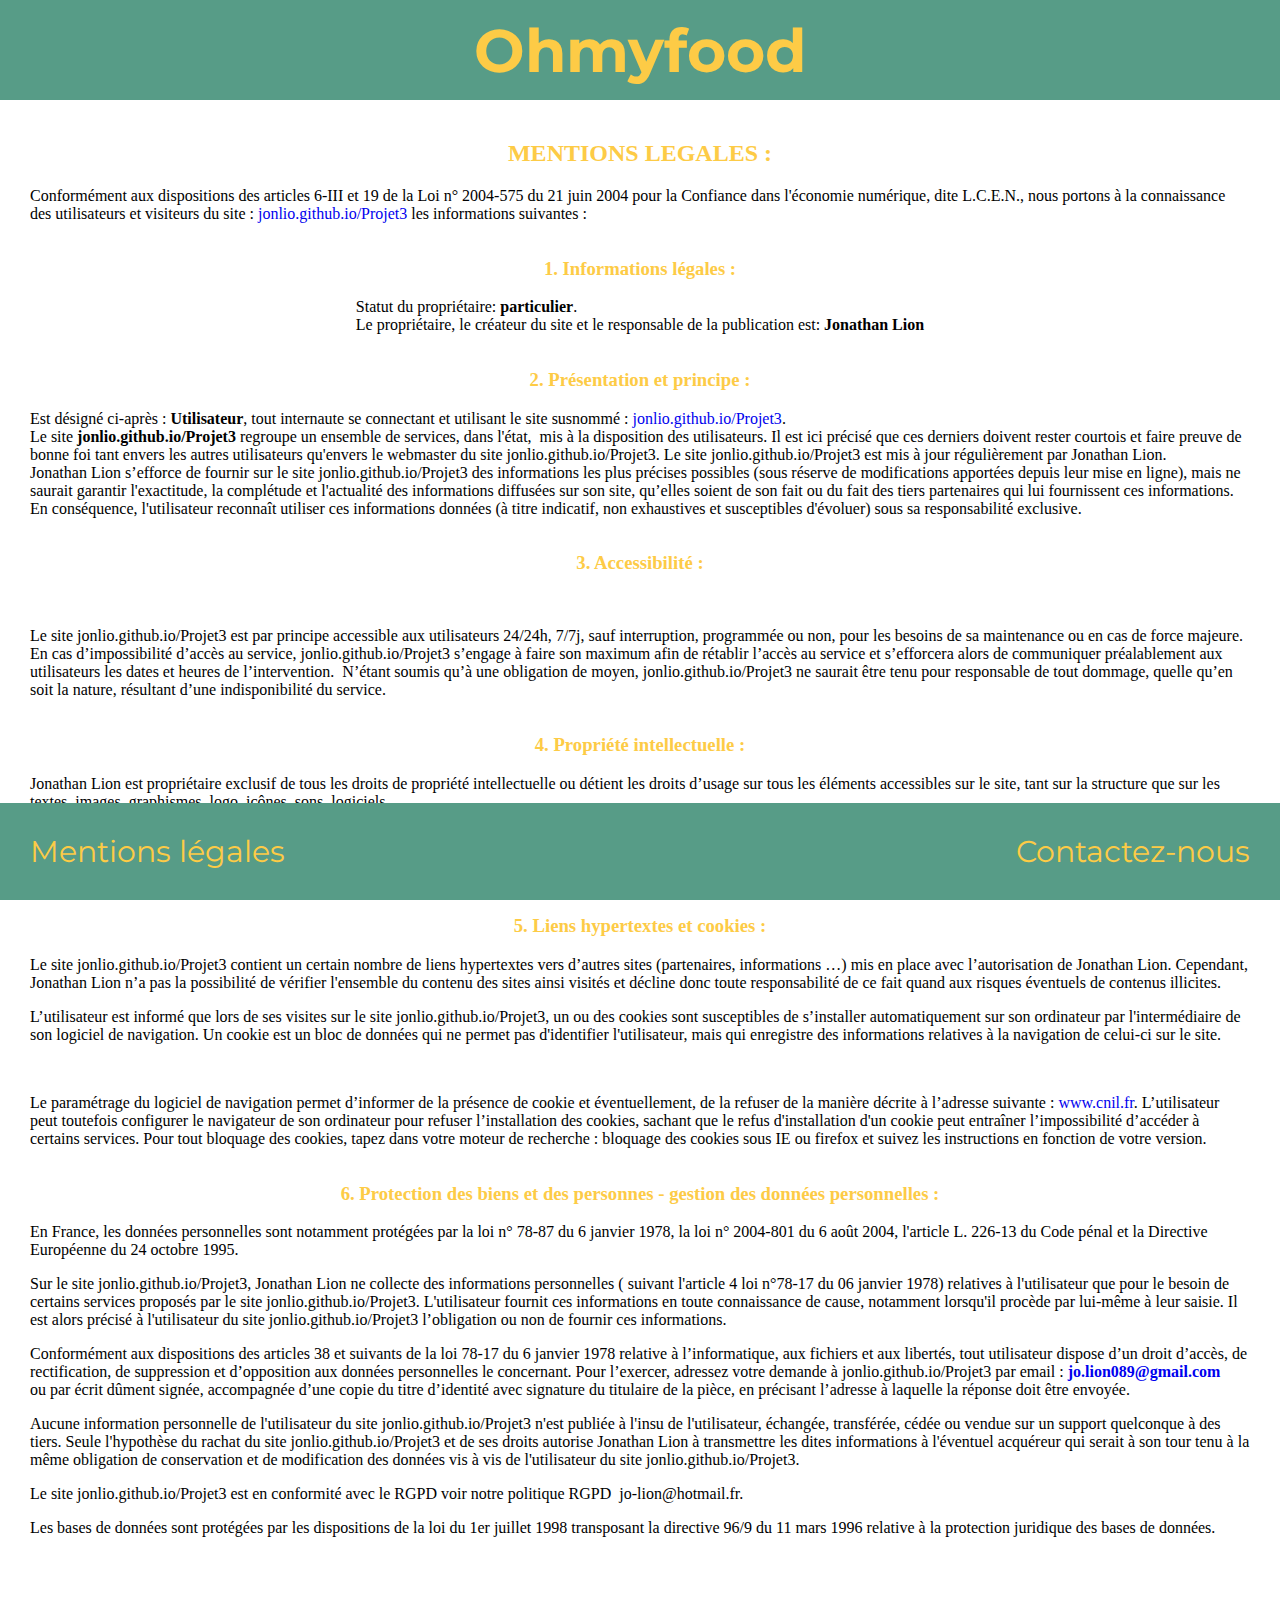
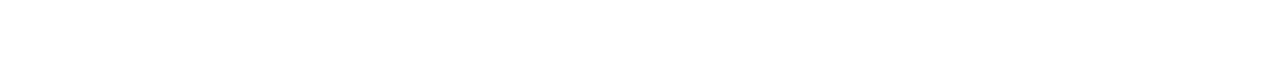
<file: Pages/mentions.html>
<!DOCTYPE html>
<html lang="fr">

<head>
    <meta charset="utf-8" />
    <meta name="viewport" content="width=device-width, initial-scale=1.0">
    <link href="https://fonts.googleapis.com/css?family=Montserrat&display=swap" rel="stylesheet">
    <link rel="stylesheet" href="../CSS/style.css" />
    <title>ohmyfood</title>
</head>

<body>

    <header class="header omf-style">
        <h1><a href="../index.html">Ohmyfood</a></h1>
    </header>

    <div class="container">
        <section>
            <h2>MENTIONS LEGALES :</h2>

            <p>Conformément aux dispositions des articles 6-III et 19 de la Loi n° 2004-575 du 21 juin 2004 pour la Confiance dans l'économie numérique, dite L.C.E.N., nous portons à la connaissance des utilisateurs et visiteurs du site : <a href="http://jonlio.github.io/Projet3" target="_blank">jonlio.github.io/Projet3</a> les informations suivantes :</p>
        </section>

        <section>
            <h3>1. Informations légales :</h3>

            <p>Statut du propriétaire: <strong>particulier</strong>.<br />
                Le propriétaire, le créateur du site et le responsable de la publication est: <strong>Jonathan Lion</strong>
            </p>

        </section>

        <section>
            <h3>2. Présentation et principe :</h3>

            <p>Est désigné ci-après : <strong>Utilisateur</strong>, tout internaute se connectant et utilisant le site susnommé : <a href="http://jonlio.github.io/Projet3" target="_blank">jonlio.github.io/Projet3</a>.<br />
                Le site <strong>jonlio.github.io/Projet3</strong><strong> </strong>regroupe un ensemble de services, dans l'état,  mis à la disposition des utilisateurs. Il est ici précisé que ces derniers doivent rester courtois et faire preuve de bonne foi tant envers les autres utilisateurs qu'envers le webmaster du site jonlio.github.io/Projet3. Le site jonlio.github.io/Projet3 est mis à jour régulièrement par Jonathan Lion.<br />
                Jonathan Lion s’efforce de fournir sur le site jonlio.github.io/Projet3 des informations les plus précises possibles (sous réserve de modifications apportées depuis leur mise en ligne), mais ne saurait garantir l'exactitude, la complétude et l'actualité des informations diffusées sur son site, qu’elles soient de son fait ou du fait des tiers partenaires qui lui fournissent ces informations. En conséquence, l'utilisateur reconnaît utiliser ces informations données (à titre indicatif, non exhaustives et susceptibles d'évoluer) sous sa responsabilité exclusive.</p>
        </section>

        <section>
            <h3>3. Accessibilité :</h3>
            <br />
            <p> Le site jonlio.github.io/Projet3 est par principe accessible aux utilisateurs 24/24h, 7/7j, sauf interruption, programmée ou non, pour les besoins de sa maintenance ou en cas de force majeure. En cas d’impossibilité d’accès au service, jonlio.github.io/Projet3 s’engage à faire son maximum afin de rétablir l’accès au service et s’efforcera alors de communiquer préalablement aux utilisateurs les dates et heures de l’intervention.  N’étant soumis qu’à une obligation de moyen, jonlio.github.io/Projet3 ne saurait être tenu pour responsable de tout dommage, quelle qu’en soit la nature, résultant d’une indisponibilité du service.</p>
        </section>

        <section>
            <h3>4. Propriété intellectuelle :</h3>

            <p>Jonathan Lion est propriétaire exclusif de tous les droits de propriété intellectuelle ou détient les droits d’usage sur tous les éléments accessibles sur le site, tant sur la structure que sur les textes, images, graphismes, logo, icônes, sons, logiciels…</p>
            <p> Toute reproduction totale ou partielle du site jonlio.github.io/Projet3, représentation, modification, publication, adaptation totale ou partielle de l'un quelconque de ces éléments, quel que soit le moyen ou le procédé utilisé, est interdite, sauf autorisation écrite préalable de Jonathan Lion, propriétaire du site à l'email : jo.lion089@gmail.com, à défaut elle sera considérée comme constitutive d’une contrefaçon et passible de poursuite conformément aux dispositions des articles L.335-2 et suivants du Code de Propriété Intellectuelle.</p>
        </section>

        <section>
            <h3>5. Liens hypertextes et cookies :</h3>

            <p>Le site jonlio.github.io/Projet3 contient un certain nombre de liens hypertextes vers d’autres sites (partenaires, informations …) mis en place avec l’autorisation de Jonathan Lion. Cependant, Jonathan Lion n’a pas la possibilité de vérifier l'ensemble du contenu des sites ainsi visités et décline donc toute responsabilité de ce fait quand aux risques éventuels de contenus illicites.</p>
            <p>L’utilisateur est informé que lors de ses visites sur le site jonlio.github.io/Projet3, un ou des cookies sont susceptibles de s’installer automatiquement sur son ordinateur par l'intermédiaire de son logiciel de navigation. Un cookie est un bloc de données qui ne permet pas d'identifier l'utilisateur, mais qui enregistre des informations relatives à la navigation de celui-ci sur le site. </p> 
            <p>Le paramétrage du logiciel de navigation permet d’informer de la présence de cookie et éventuellement, de la refuser de la manière décrite à l’adresse suivante : <a href="http://www.cnil.fr">www.cnil.fr</a>. L’utilisateur peut toutefois configurer le navigateur de son ordinateur pour refuser l’installation des cookies, sachant que le refus d'installation d'un cookie peut entraîner l’impossibilité d’accéder à certains services. Pour tout bloquage des cookies, tapez dans votre moteur de recherche : bloquage des cookies sous IE ou firefox et suivez les instructions en fonction de votre version.</p>
        </section>

        <section>
            <h3>6. Protection des biens et des personnes - gestion des données personnelles :</h3>

            <p>En France, les données personnelles sont notamment protégées par la loi n° 78-87 du 6 janvier 1978, la loi n° 2004-801 du 6 août 2004, l'article L. 226-13 du Code pénal et la Directive Européenne du 24 octobre 1995.</p>

            <p>Sur le site jonlio.github.io/Projet3, Jonathan Lion ne collecte des informations personnelles ( suivant l'article 4 loi n°78-17 du 06 janvier 1978) relatives à l'utilisateur que pour le besoin de certains services proposés par le site jonlio.github.io/Projet3. L'utilisateur fournit ces informations en toute connaissance de cause, notamment lorsqu'il procède par lui-même à leur saisie. Il est alors précisé à l'utilisateur du site jonlio.github.io/Projet3 l’obligation ou non de fournir ces informations.</p>
            <p>Conformément aux dispositions des articles 38 et suivants de la loi 78-17 du 6 janvier 1978 relative à l’informatique, aux fichiers et aux libertés, tout utilisateur dispose d’un droit d’accès, de rectification, de suppression et d’opposition aux données personnelles le concernant. Pour l’exercer, adressez votre demande à jonlio.github.io/Projet3 par email :
            <strong><a href="mailto:jo.lion089@gmail.com"> jo.lion089@gmail.com</a></strong> ou par écrit dûment signée, accompagnée d’une copie du titre d’identité avec signature du titulaire de la pièce, en précisant l’adresse à laquelle la réponse doit être envoyée.</p>

            <p>Aucune information personnelle de l'utilisateur du site jonlio.github.io/Projet3 n'est publiée à l'insu de l'utilisateur, échangée, transférée, cédée ou vendue sur un support quelconque à des tiers. Seule l'hypothèse du rachat du site jonlio.github.io/Projet3 et de ses droits autorise Jonathan Lion à transmettre les dites informations à l'éventuel acquéreur qui serait à son tour tenu à la même obligation de conservation et de modification des données vis à vis de l'utilisateur du site jonlio.github.io/Projet3.</p>
            <p>Le site jonlio.github.io/Projet3 est en conformité avec le RGPD voir notre politique RGPD  jo-lion@hotmail.fr.</p>
            <p>Les bases de données sont protégées par les dispositions de la loi du 1er juillet 1998 transposant la directive 96/9 du 11 mars 1996 relative à la protection juridique des bases de données.</p>
        </section>
    </div>

    <footer class="footer omf-style">
        <div class="shake"><a href="mentions.html" target="_blank">Mentions légales</a></div>
        <div class="shake"><a href="mailto:jo-lion@hotmail.fr">Contactez-nous</a></div>
    </footer>

</body>

</html>
</file>
<file: CSS/style.css>
/*Variables*/
/*OHMYFOOD STYLE*/
/*MENUS BACKGROUND COLORS*/
/*MENUS TEXTES COLORS*/
/*MENUS TRAITS DECORATIONS COLORS*/
/*MENUS FONTS*/
/*Mixins*/
/*Mixins FLEXBOX*/
/*Mixin LINEAR-GRADIENT*/
/*Mixins HEADER-FOOTER*/
/*ANIMATIONS*/
/*  ANIMATION ZOOM-MENUS  */
.zoom-menus {
  text-align: center; }
  .zoom-menus:hover {
    overflow: hidden;
    transform: scale(1.2);
    transition: transform 0.6s ease-in-out;
    opacity: 0.8; }

/* MIXIN TRANSITION SOULIGNEMENT TITRES MENUS */
/*KEYFRAMES*/
/*  ANIMATION TROIS POINTS  */
.dots {
  content: ".";
  animation: dots 2s steps(4, end) infinite; }

@keyframes dots {
  0%,
    20% {
    color: rgba(0, 0, 0, 0);
    text-shadow: 0.25em 0 0 rgba(0, 0, 0, 0), 0.5em 0 0 rgba(0, 0, 0, 0); }
  40% {
    color: #fdcb46;
    text-shadow: 0.25em 0 0 rgba(0, 0, 0, 0), 0.5em 0 0 rgba(0, 0, 0, 0); }
  60% {
    text-shadow: 0.25em 0 0 #fdcb46, 0.5em 0 0 rgba(0, 0, 0, 0); }
  80%,
    100% {
    text-shadow: 0.25em 0 0 #fdcb46, 0.5em 0 0 #fdcb46; } }
/* ANIMATIONS SHAKE */
.shake:hover {
  animation: shake 1s ease-in-out; }

@keyframes shake {
  10%,
    90% {
    transform: translate3d(-1px, 0, 0); }
  20%,
    80% {
    transform: translate3d(2px, 0, 0); }
  30%,
    50%,
    70% {
    transform: translate3d(-4px, 0, 0); }
  40%,
    60% {
    transform: translate3d(4px, 0, 0); } }
/*HEADER/FOOTER CSS ET RESPONSIVE*/
.header {
  height: 100px;
  font-size: 30px;
  display: flex;
  justify-content: center;
  align-items: center; }
  @media all and (max-width: 500px) {
    .header {
      height: 80px;
      font-size: 25px; } }
  .header a {
    text-decoration: none;
    color: #fdcb46; }

.footer {
  display: flex;
  justify-content: space-between;
  padding: 30px;
  font-size: 30px;
  position: sticky;
  bottom: 0;
  left: 0; }
  @media all and (max-width: 500px) {
    .footer {
      display: flex;
      flex-direction: column;
      justify-content: center;
      align-items: center;
      height: 30px; } }
  .footer a {
    text-decoration: none;
    color: #fdcb46; }
    @media all and (max-width: 500px) {
      .footer a {
        font-size: 20px; } }

/*OHMYFOOD STYLE*/
.omf-style {
  background-color: #579c87;
  color: #fdcb46;
  font-family: "Montserrat", sans-serif; }

/*MAIN PAGE CSS ET RESPONSIVE*/
body {
  margin: 0px; }

/*MENUS DISPOSITION*/
.menus {
  display: grid;
  grid-template-areas: "a b";
  justify-content: center;
  grid-gap: 50px;
  margin: 50px; }
  @media all and (max-width: 800px) {
    .menus {
      display: flex;
      flex-direction: column;
      justify-content: center;
      align-items: center; } }
  .menus .cartes {
    height: 400px;
    width: 300px;
    display: flex;
    flex-direction: column;
    justify-content: center;
    align-items: center;
    box-shadow: 0px 0px 6px 6px #e7e2e2; }
    @media all and (max-width: 800px) {
      .menus .cartes {
        margin: 30px; } }
    .menus .cartes p {
      text-transform: uppercase;
      font-size: 30px;
      font-family: 'Kalam', cursive; }
    .menus .cartes a {
      text-decoration: none;
      text-align: center; }

/*MENUS STYLE*/
.note,
.note a {
  background-color: #fcdfdb;
  color: #3c1218; }
  .note i,
  .note a i {
    background: linear-gradient(to right, #f05160 0%, #f6916a 100%);
    -webkit-background-clip: text;
    -webkit-text-fill-color: transparent; }
  .note h2,
  .note a h2 {
    font-family: "Courgette", cursive;
    font-size: 25px; }

.chic,
.chic a {
  background-color: #fff5fe;
  color: #c77412; }
  .chic h2,
  .chic a h2 {
    font-family: "Croissant One", cursive;
    font-size: 21px;
    background: linear-gradient(to right, #d8852e 0%, #905bfd 100%);
    -webkit-background-clip: text;
    -webkit-text-fill-color: transparent; }

.delice,
.delice a {
  background-color: #f9f9f9;
  color: #0887fb; }
  .delice h2,
  .delice a h2 {
    font-family: "Alex Brush", cursive;
    font-size: 35px;
    background: linear-gradient(to right, #0229dd 0%, #55acfb 100%);
    -webkit-background-clip: text;
    -webkit-text-fill-color: transparent; }

.palette,
.palette a {
  background-color: #fdfffd;
  color: #79c45c; }
  .palette h2,
  .palette a h2 {
    font-family: "Kaushan Script", cursive;
    font-size: 30px;
    background: linear-gradient(to right, #42973c 0%, #bfff7e 100%);
    -webkit-background-clip: text;
    -webkit-text-fill-color: transparent; }

/*PROCHAINEMENT*/
.soon {
  margin: 0 auto 40px;
  font-size: 30px;
  border-radius: 20px;
  width: 300px;
  height: 50px;
  display: flex;
  justify-content: center;
  align-items: center; }

/*MENTIONS LEGALES CSS ET RESPONSIVE*/
.container {
  display: flex;
  flex-direction: column;
  align-items: center;
  margin: 20px 30px 20px 30px; }
  @media all and (max-width: 500px) {
    .container {
      font-size: 15px; } }
  .container h2, .container h3 {
    color: #fdcb46;
    text-align: center; }
  .container a {
    text-decoration: none; }

/*MENUS TEMPLATE CSS ET RESPONSIVE*/
.menu {
  display: flex;
  flex-direction: column;
  justify-content: center;
  align-items: center;
  font-size: 20px;
  margin: 5% 10% 5% 10%; }
  .menu section {
    width: 90%;
    margin-bottom: 20px; }
    @media all and (max-width: 900px) {
      .menu section {
        padding: 10px; } }
    .menu section > div {
      display: flex;
      justify-content: space-between;
      align-items: center; }
      .menu section > div > p {
        max-width: 80%; }
    .menu section h3 {
      text-align: center; }
      @media all and (max-width: 900px) {
        .menu section h3 {
          margin: auto; } }
    .menu section .trait {
      width: 30%;
      height: 15px; }
      @media all and (max-width: 900px) {
        .menu section .trait {
          width: 25%;
          height: 10px; } }
      @media all and (max-width: 700px) {
        .menu section .trait {
          display: none; } }

/*NOTE ENCHANTEE CSS ET RESPONSIVE*/
.menu-note {
  background-color: #fcdfdb;
  color: #3c1218;
  font-family: "Courgette", cursive; }
  @media all and (max-width: 500px) {
    .menu-note {
      font-size: 10px; } }
  .menu-note i {
    background: linear-gradient(to right, #f05160 0%, #f6916a 100%);
    -webkit-background-clip: text;
    -webkit-text-fill-color: transparent; }
  .menu-note .underline-note {
    background: linear-gradient(to top, #3c1218 5%, transparent 5.01%) no-repeat;
    background-size: 0 100%;
    transition: background-size 800ms; }
    .menu-note .underline-note:hover {
      background-size: 100% 100%; }
  .menu-note .titre-top {
    text-align: center;
    font-size: 20px;
    margin-top: 50px; }
    @media all and (max-width: 500px) {
      .menu-note .titre-top {
        font-size: 13px; } }
    .menu-note .titre-top h2 {
      font-size: 40px; }
      @media all and (max-width: 500px) {
        .menu-note .titre-top h2 {
          font-size: 20px; } }
  .menu-note .titre-bottom {
    display: flex;
    margin: 20px;
    align-items: baseline; }
    .menu-note .titre-bottom h3 {
      margin-left: 10px; }

/*CHIC FRANCAISE CSS ET RESPONSIVE*/
.menu-chic {
  background-color: #fff5fe; }
  @media all and (max-width: 550px) {
    .menu-chic {
      font-size: 10px; } }
  .menu-chic .titre-chic {
    font-family: "Croissant One", cursive;
    background: linear-gradient(to right, #d8852e 0%, #905bfd 100%);
    -webkit-background-clip: text;
    -webkit-text-fill-color: transparent; }
    @media all and (max-width: 550px) {
      .menu-chic .titre-chic {
        font-size: 18px; } }
  .menu-chic .entrees-chic-clr {
    color: #c77412; }
    .menu-chic .entrees-chic-clr .underline-chic-entrees {
      background: linear-gradient(to top, #c77412 5%, transparent 5.01%) no-repeat;
      background-size: 0 100%;
      transition: background-size 800ms; }
      .menu-chic .entrees-chic-clr .underline-chic-entrees:hover {
        background-size: 100% 100%; }
  .menu-chic .plats-chic-clr {
    color: #a56799; }
    .menu-chic .plats-chic-clr .underline-chic-plats {
      background: linear-gradient(to top, #a56799 5%, transparent 5.01%) no-repeat;
      background-size: 0 100%;
      transition: background-size 800ms; }
      .menu-chic .plats-chic-clr .underline-chic-plats:hover {
        background-size: 100% 100%; }
  .menu-chic .desserts-chic-clr {
    color: #6e4ccc; }
    .menu-chic .desserts-chic-clr .underline-chic-desserts {
      background: linear-gradient(to top, #6e4ccc 5%, transparent 5.01%) no-repeat;
      background-size: 0 100%;
      transition: background-size 800ms; }
      .menu-chic .desserts-chic-clr .underline-chic-desserts:hover {
        background-size: 100% 100%; }

/*MENU DELICE DES PAPILLES CSS ET RESPONSIVE*/
.menu-papilles {
  background-color: #f9f9f9;
  font-family: "Alex Brush", cursive;
  font-size: 25px; }
  @media all and (max-width: 550px) {
    .menu-papilles {
      font-size: 14px; } }
  .menu-papilles .titre-papilles {
    font-size: 60px;
    color: #0887fb;
    background: linear-gradient(to right, #0645e5 0%, #0889fb 100%);
    -webkit-background-clip: text;
    -webkit-text-fill-color: transparent; }
    @media all and (max-width: 550px) {
      .menu-papilles .titre-papilles {
        font-size: 40px; } }
  .menu-papilles .underline-papilles-entrees {
    background: linear-gradient(to top, #0228dd 5%, transparent 5.01%) no-repeat;
    background-size: 0 100%;
    transition: background-size 800ms; }
    .menu-papilles .underline-papilles-entrees:hover {
      background-size: 100% 100%; }
  .menu-papilles .underline-papilles-plats {
    background: linear-gradient(to top, #0670f3 5%, transparent 5.01%) no-repeat;
    background-size: 0 100%;
    transition: background-size 800ms; }
    .menu-papilles .underline-papilles-plats:hover {
      background-size: 100% 100%; }
  .menu-papilles .underline-papilles-desserts {
    background: linear-gradient(to top, #0887fb 5%, transparent 5.01%) no-repeat;
    background-size: 0 100%;
    transition: background-size 800ms; }
    .menu-papilles .underline-papilles-desserts:hover {
      background-size: 100% 100%; }

/*MENU PALETTE DU GOUT CSS ET RESPONSIVE*/
.menu-palette {
  background-color: #fdfffd;
  font-family: "Kaushan Script", cursive; }
  @media all and (max-width: 550px) {
    .menu-palette {
      font-size: 10px; } }
  .menu-palette .underline-palette {
    background: linear-gradient(to top, #79c45c 5%, transparent 5.01%) no-repeat;
    background-size: 0 100%;
    transition: background-size 800ms; }
    .menu-palette .underline-palette:hover {
      background-size: 100% 100%; }
  .menu-palette .titre-palette {
    font-size: 60px;
    background: linear-gradient(to right, #42973c 0%, #bfff7e 100%);
    -webkit-background-clip: text;
    -webkit-text-fill-color: transparent; }
    @media all and (max-width: 550px) {
      .menu-palette .titre-palette {
        font-size: 40px; } }

/*# sourceMappingURL=style.css.map */
</file>
